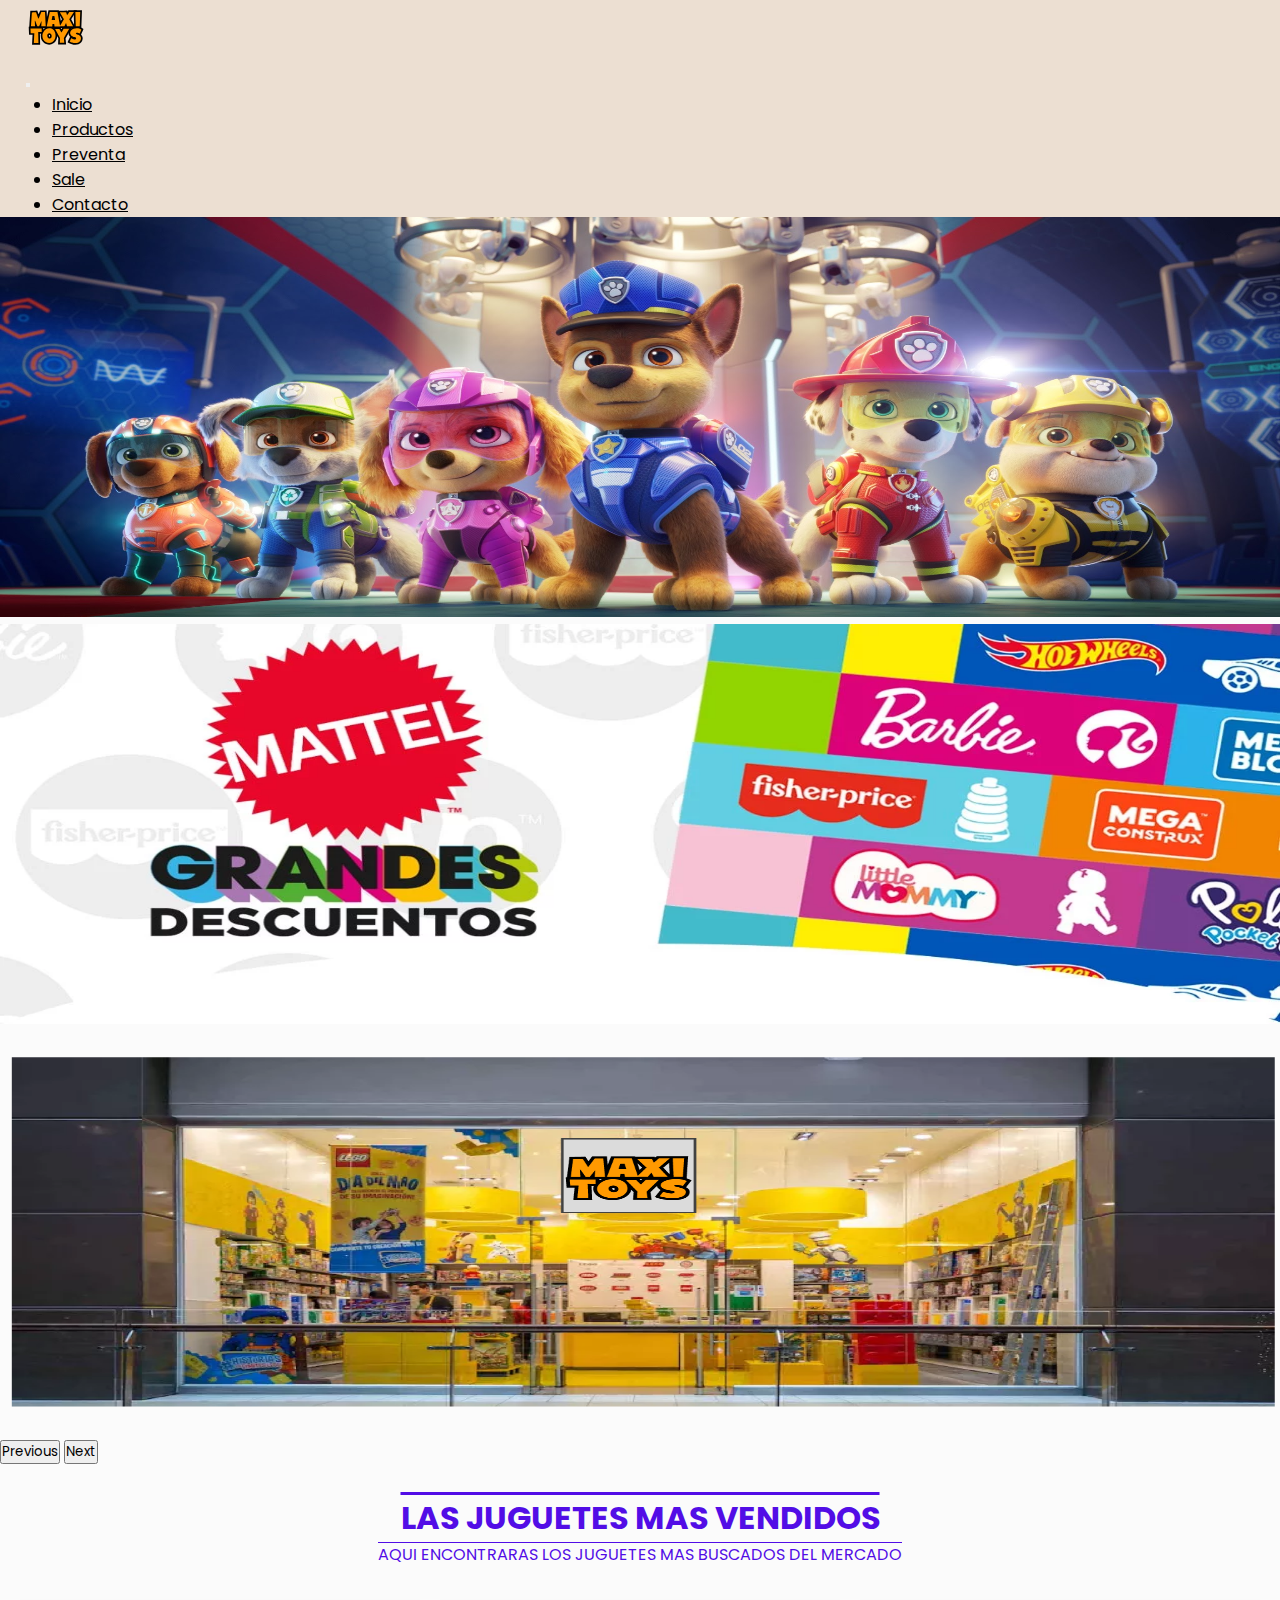
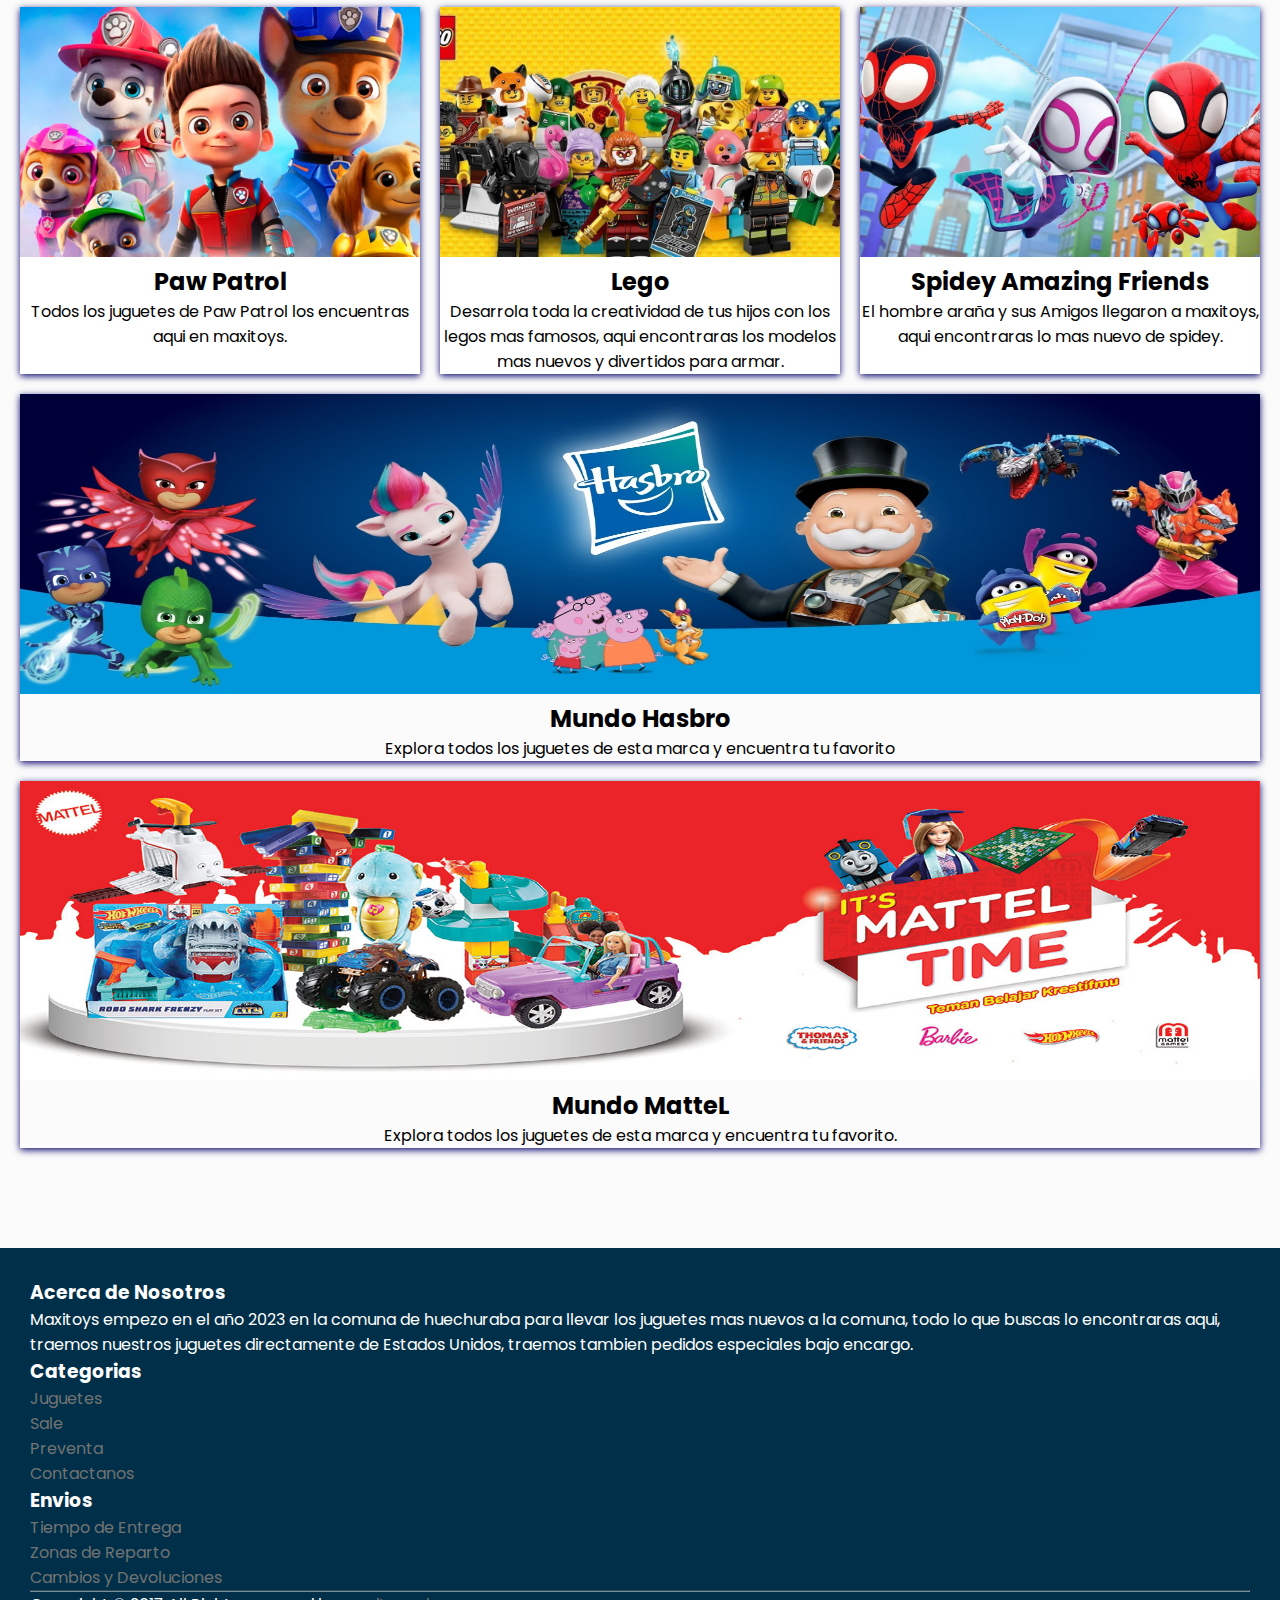
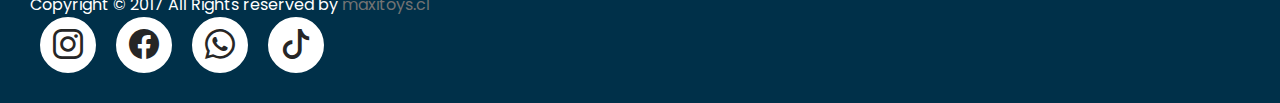
<file: index.html>
<!DOCTYPE html>
<html lang="en">
<head>
    <meta charset="UTF-8">
    <meta name="viewport" content="width=device-width, initial-scale=1.0">
    <link href="https://cdn.jsdelivr.net/npm/bootstrap@5.3.2/dist/css/bootstrap.min.css" rel="stylesheet" integrity="sha384-T3c6CoIi6uLrA9TneNEoa7RxnatzjcDSCmG1MXxSR1GAsXEV/Dwwykc2MPK8M2HN" crossorigin="anonymous">
    <link rel="stylesheet" href="./css/main.css">
    <link rel="stylesheet" href="https://cdn.jsdelivr.net/npm/bootstrap-icons@1.11.1/font/bootstrap-icons.css">
    <title>Maxitoys</title>
</head>
<body>
    <!-- ---------------------------------menu de navegacion------------------------->
<header>
    <nav class=" navbar navbar-expand-lg">
        <div>
            <a href=""><img class="logo" src="./imagenes/nuevo logo.svg" alt=""></a>
        </div>
        <div class="container-fluid">
          <button class="navbar-toggler" type="button" data-bs-toggle="collapse" data-bs-target="#navbarTogglerDemo01" aria-controls="navbarTogglerDemo01" aria-expanded="false" aria-label="Toggle navigation">
            <span class="navbar-toggler-icon"></span>
          </button>
          <div class="collapse navbar-collapse navbar " id="navbarTogglerDemo01">
            
            <ul class="navbar-nav me-auto mb-2 mb-lg-0">
              <li class="nav-item">
                <a class="nav-link" aria-current="page" href="./index.html">Inicio</a>
              </li>
              <li class="nav-item">
                <a class="nav-link " aria-current="page" href="./paginas/productos.html">Productos</a>
              </li>
              <li class="nav-item">
                <a class="nav-link " aria-current="page" href="./paginas/preventa.html">Preventa</a>
              </li>
              <li class="nav-item">
                <a class="nav-link" aria-current="page" href="./paginas/sale.html">Sale</a>
              </li>
              <li class="nav-item">
                <a class="nav-link" aria-current="page" href="./paginas/contacto.html">Contacto</a>
              </li>
            </ul>
          </div>
        </div>
      </nav>
</header>
<!---------------------------------------Carousel-------------------------------------->
<main>
<section>
    <div id="carouselExampleAutoplaying" class="carousel slide" data-bs-ride="carousel">
        <div class="carousel-inner">
          <div class="carousel-item active">
            <img src="./imagenes/baner paw patrol mighty movie.jpeg" class="d-block w-100" alt="...">
          </div>
          <div class="carousel-item">
            <img src="./imagenes/banner-principal-m-mattel.webp" class="d-block w-100" alt="...">
          </div>
          <div class="carousel-item">
            <img src="./imagenes/banner-pagina-web-maxitoys.png" class="d-block w-100" alt="...">
          </div>
        </div>
        <button class="carousel-control-prev" type="button" data-bs-target="#carouselExampleAutoplaying" data-bs-slide="prev">
          <span class="carousel-control-prev-icon" aria-hidden="true"></span>
          <span class="visually-hidden">Previous</span>
        </button>
        <button class="carousel-control-next" type="button" data-bs-target="#carouselExampleAutoplaying" data-bs-slide="next">
          <span class="carousel-control-next-icon" aria-hidden="true"></span>
          <span class="visually-hidden">Next</span>
        </button>
      </div>
</section>

<!-----------------------main---------------------------------->
<section class="contenedor-titulo">
    <div class="titulo-principal">
        <h1> Las juguetes mas vendidos</h1>
        <p>aqui encontraras los juguetes mas buscados del mercado</p>
    </div>
        
</section>

    <section class="productos">
        <div class="carta_producto paw">
            <a href="./paginas/productos.html"><img src="./imagenes/pawpatrolestreno.jpg.webp" alt="">
            </a>
            <h2>Paw Patrol</h2>
            <p>Todos los juguetes de Paw Patrol los encuentras aqui en maxitoys.</p>
        </div>


        <div class="carta_producto spidey"> 
            <a href="./paginas/productos.html"> <img src="./imagenes/spidey-and-his-amazing-friends.webp" alt="">
            </a>
            <h2>Spidey Amazing Friends</h2>
            <p>El hombre araña y sus Amigos
                llegaron a maxitoys, aqui encontraras lo mas nuevo de spidey.</p>
        </div>


        <div class="carta_producto lego">
            <a href="./paginas/productos.html">
                <img src="./imagenes/arte-1200x630-recuperado_b64503fd-a3c8-4148-9c1f-fc9bdb7682ab.webp" alt="">
            </a>
            <h2>Lego </h2>
            <p> Desarrola toda la creatividad de tus hijos
                con los legos mas famosos, aqui encontraras los modelos
                mas nuevos y divertidos para armar.
            </p>

        </div>
        <div class="banner_producto mattel">
            <a href="#"> <img src="./imagenes/shop-home-bsa-image-desktop.jpeg" alt=""></a>
            <h2>Mundo Hasbro</h2>
            <p>Explora todos los juguetes de esta marca y encuentra tu favorito</p>

        </div>
        <div class="banner_producto hasbro">
            <a href="#"><img src="./imagenes/Mattel Official Store Klik Indomaret.jpeg" alt=""></a>
            <h2>Mundo MatteL</h2>
            <p>Explora todos los juguetes de esta marca y encuentra tu favorito.</p>
        </div>


    </section>
   
</main>


<!----------------------------footer-------------------------------------------------------------------->
<footer class="site_footer">
    <div class="container">
        <div class="row">
            <div class="col-sm-12 col-md-6">
                <h3>Acerca de Nosotros</h6>
                <p class="text-justify">Maxitoys empezo en el año 2023 en la comuna 
                    de huechuraba para llevar los juguetes mas nuevos a la comuna, todo
                    lo que buscas lo encontraras aqui, traemos nuestros juguetes directamente 
                    de Estados Unidos, traemos tambien pedidos especiales bajo encargo.</p>
            </div>
            <div class="col-xs-6 col-md-3">
                <h3>Categorias</h3>
                <ul class="footer_links">
                    <li><a href="#">Juguetes</a></li>
                    <li><a href="#">Sale</a></li>
                    <li><a href="#">Preventa</a></li>
                    <li><a href="#">Contactanos</a></li>
                </ul>
            </div>
            
            <div class="col-xs-6 col-md-3">
                <h3>Envios</h3>
                <ul class="footer_links">
                    <li><a href="#">Tiempo de Entrega</a></li>
                    <li><a href="#">Zonas de Reparto</a></li>
                    <li><a href="#">Cambios y Devoluciones</a></li>

                </ul>
            </div>
            <hr>
            <div class="container">
                <div class="row">
                    <div class="col-md-8 col-sm-6 col-xs-12">
                        <p class="copyright-text"> Copyright &copy; 2017 All Rights reserved by <a href="#">maxitoys.cl</a></p>
                    </div>

                </div>

            </div>
            <div class="col-md-4 col-sm-6 col-xs-12">
                <ul class="lista_footer">
                    <li> 
                        <a href=""><i class="bi bi-instagram icon"></i></a>
                    </li>
                    <li>
                        <a href=""><i class="bi bi-facebook icon"></i></a>
                    </li>
                    <li>
                        <a href=""><i class="bi bi-whatsapp icon"></i></a>
                    </li>
                    <li>
                        <a href=""><i class="bi bi-tiktok icon"></i></a>
                    </li>
                </ul>
         
            </div>
            

        </div>

    </div>

</footer>
<script src="https://cdn.jsdelivr.net/npm/bootstrap@5.3.2/dist/js/bootstrap.bundle.min.js" integrity="sha384-C6RzsynM9kWDrMNeT87bh95OGNyZPhcTNXj1NW7RuBCsyN/o0jlpcV8Qyq46cDfL" crossorigin="anonymous"></script>  

</body>
</html>
</file>
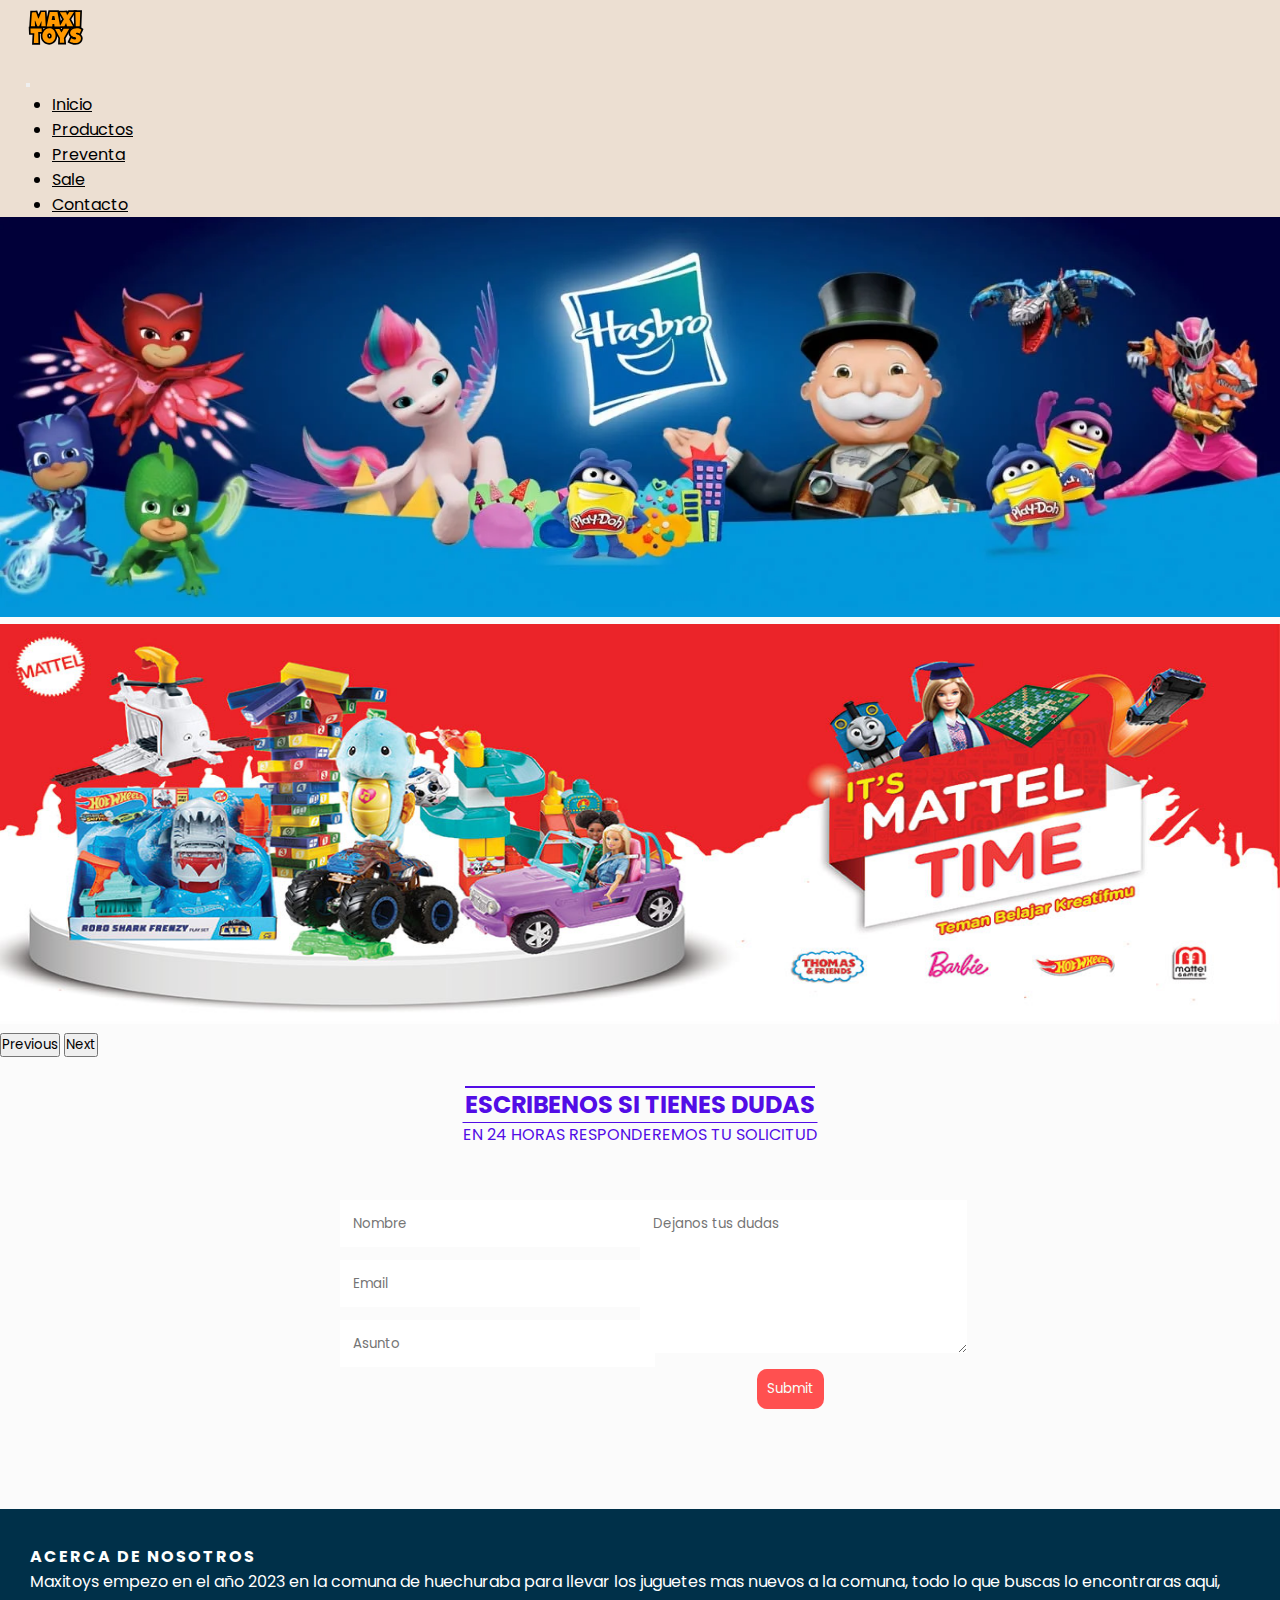
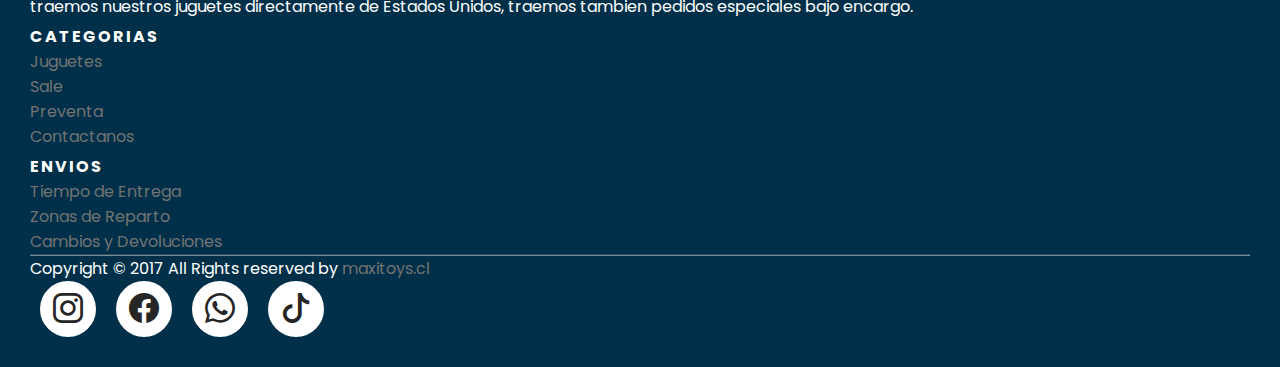
<file: paginas/contacto.html>
<!DOCTYPE html>
<html lang="en">
<head>
    <meta charset="UTF-8">
    <meta name="viewport" content="width=device-width, initial-scale=1.0">
    <link href="https://cdn.jsdelivr.net/npm/bootstrap@5.3.2/dist/css/bootstrap.min.css" rel="stylesheet" integrity="sha384-T3c6CoIi6uLrA9TneNEoa7RxnatzjcDSCmG1MXxSR1GAsXEV/Dwwykc2MPK8M2HN" crossorigin="anonymous">
    <link rel="stylesheet" href="../css/main.css">
    <link rel="stylesheet" href="https://cdn.jsdelivr.net/npm/bootstrap-icons@1.11.1/font/bootstrap-icons.css">
    <title>Contacto</title>
</head>
<body>
    <header>
        <nav class=" navbar navbar-expand-lg">
            <div>
                <a href=""><img class="logo" src="../imagenes/nuevo logo.svg" alt=""></a>
            </div>
            <div class="container-fluid">
              <button class="navbar-toggler" type="button" data-bs-toggle="collapse" data-bs-target="#navbarTogglerDemo01" aria-controls="navbarTogglerDemo01" aria-expanded="false" aria-label="Toggle navigation">
                <span class="navbar-toggler-icon"></span>
              </button>
              <div class="collapse navbar-collapse navbar " id="navbarTogglerDemo01">
                
                <ul class="navbar-nav me-auto mb-2 mb-lg-0">
                  <li class="nav-item">
                    <a class="nav-link" aria-current="page" href="../index.html">Inicio</a>
                  </li>
                  <li class="nav-item">
                    <a class="nav-link " aria-current="page" href="./productos.html">Productos</a>
                  </li>
                  <li class="nav-item">
                    <a class="nav-link " aria-current="page" href="./preventa.html">Preventa</a>
                  </li>
                  <li class="nav-item">
                    <a class="nav-link" aria-current="page" href="./sale.html">Sale</a>
                  </li>
                  <li class="nav-item">
                    <a class="nav-link" aria-current="page" href="./contacto.html">Contacto</a>
                  </li>
                </ul>
              </div>
            </div>
          </nav>
 </header> 
 <main>
<section>
    <div id="carouselExampleAutoplaying" class="carousel slide" data-bs-ride="carousel">
        <div class="carousel-inner">
          <div class="carousel-item active">
            <img src="../imagenes/Hasbro-Banner.jpeg.webp" class="d-block w-100" alt="...">
          </div>
          <div class="carousel-item">
            <img src="../imagenes/Mattel Official Store Klik Indomaret.jpeg" class="d-block w-100" alt="...">
          </div>
          
        </div>
        <button class="carousel-control-prev" type="button" data-bs-target="#carouselExampleAutoplaying" data-bs-slide="prev">
          <span class="carousel-control-prev-icon" aria-hidden="true"></span>
          <span class="visually-hidden">Previous</span>
        </button>
        <button class="carousel-control-next" type="button" data-bs-target="#carouselExampleAutoplaying" data-bs-slide="next">
          <span class="carousel-control-next-icon" aria-hidden="true"></span>
          <span class="visually-hidden">Next</span>
        </button>
      </div>

</section>
<section>
    <div class="titulo-principal">
        <h2> Escribenos si tienes dudas</h2>
        <p>en 24 horas responderemos tu solicitud</p>
    </div>
</section>
<section>
   
        <form class="form-contacto">
            <div class="half left cf">
                <input class="input-form" type="text" placeholder="Nombre">
                <input class="input-form" type="email" placeholder="Email">
                <input class="input-form" type="text" placeholder="Asunto">
            </div>
            <div class="half right cf">
                <textarea  type="text" cols="20" rows="5" placeholder="Dejanos tus dudas"></textarea>
    
            </div>
            <input class="boton-enviar" type="submit">
    
        </form>

    
            

</section>
   
    
 </main>






<footer class="site_footer">
    <div class="container">
        <div class="row">
            <div class="col-sm-12 col-md-6">
                <h6>Acerca de Nosotros</h6>
                <p class="text-justify">Maxitoys empezo en el año 2023 en la comuna 
                    de huechuraba para llevar los juguetes mas nuevos a la comuna, todo
                    lo que buscas lo encontraras aqui, traemos nuestros juguetes directamente 
                    de Estados Unidos, traemos tambien pedidos especiales bajo encargo.</p>
            </div>
            <div class="col-xs-6 col-md-3">
                <h6>Categorias</h6>
                <ul class="footer_links">
                    <li><a href="#">Juguetes</a></li>
                    <li><a href="#">Sale</a></li>
                    <li><a href="#">Preventa</a></li>
                    <li><a href="#">Contactanos</a></li>
                </ul>
            </div>
            
            <div class="col-xs-6 col-md-3">
                <h6>Envios</h6>
                <ul class="footer_links">
                    <li><a href="#">Tiempo de Entrega</a></li>
                    <li><a href="#">Zonas de Reparto</a></li>
                    <li><a href="#">Cambios y Devoluciones</a></li>

                </ul>
            </div>
            <hr>
            <div class="container">
                <div class="row">
                    <div class="col-md-8 col-sm-6 col-xs-12">
                        <p class="copyright-text"> Copyright &copy; 2017 All Rights reserved by <a href="#">maxitoys.cl</a></p>
                    </div>

                </div>

            </div>
            <div class="col-md-4 col-sm-6 col-xs-12">
                <ul class="lista_footer">
                    <li> 
                        <a href=""><i class="bi bi-instagram icon"></i></a>
                    </li>
                    <li>
                        <a href=""><i class="bi bi-facebook icon"></i></a>
                    </li>
                    <li>
                        <a href=""><i class="bi bi-whatsapp icon"></i></a>
                    </li>
                    <li>
                        <a href=""><i class="bi bi-tiktok icon"></i></a>
                    </li>
                </ul>
         
            </div>
            

        </div>

    </div>

</footer>
<script src="https://cdn.jsdelivr.net/npm/bootstrap@5.3.2/dist/js/bootstrap.bundle.min.js" integrity="sha384-C6RzsynM9kWDrMNeT87bh95OGNyZPhcTNXj1NW7RuBCsyN/o0jlpcV8Qyq46cDfL" crossorigin="anonymous"></script>  

    
</body>
</html>
</file>
<file: css/main.css>
@import url('https://fonts.googleapis.com/css2?family=Poppins:wght@300&family=Red+Hat+Display:wght@500&family=Roboto&display=swap');
*{
    margin: 0;
    padding: 0;
    box-sizing: 0;
    font-family: 'Poppins', sans-serif;

}
body{
    background-color: rgba(251, 251, 251, 0.885);
}


/************* menu navegacion ***********************/
.navbar{
    background-color: #ecdfd2;
    padding: 0 26px;
  
}

.nav-link{
    color: #000000;
    font-weight: 400;
}
.nav-item a:hover{
    color: #d20404;
    text-decoration: overline;
}
.logo{
    width: 60px;
    cursor: pointer;
}
/********************** header **********************/

 .carousel-item img{
    width: 100%;
    height: 400px;
 }

/********* main *********/


   /************** pagina principal***********/


.contenedor-titulo{
display: flex;
justify-content: center;

}
.titulo-principal{ 
    text-decoration: overline;
    text-transform: uppercase;
    padding: 20px;
    margin-top: 10px;
    color: #520de6;
    text-align: center;
    
}
.productos{
    display: grid;
    grid-template-columns: repeat(3, 1fr);
    grid-template-rows: repeat(3, 1fr);
    margin: 20px;
    gap:20px;
    grid-template-areas:
     "paw  lego spidey "
     " mattel mattel mattel" 
     " hasbro hasbro hasbro" ;
}
.banner_producto{
    text-align: center;
    box-shadow: 0 2px 7px #08046b;
    
}
.mattel{
    grid-area: mattel;
}
.hasbro{
    grid-area: hasbro;
}
.banner_producto img{
    width: 100%;
    height: 300px;
}
.carta_producto{
    background-color: #fff;
    text-align: center;
    box-shadow: 0 2px 7px #08046b;
    
}
.paw{
    grid-area: paw;
}
.lego{
    grid-area: lego;
}
.spidey{
    grid-area: spidey;
}
.carta_producto img{
    width: 100%;
    height: 250px;
    object-fit: cover;
   
}
.banner_productos{
    width: 100%;
    height: 400px;
    background: url(../imagenes/Hasbro-Banner.jpeg.webp)no-repeat center center/cover;
    display: flex;
    flex-direction: column;
    align-items: center;
    text-align: center;
    justify-content: flex-end;
    padding-bottom: 10px;
    color: #fafafa;
    font-weight: 600;
    text-transform: uppercase;
    font-size: 1.5rem;
}
.contenedor{
    
    display:flex;
    flex-wrap: wrap;
    gap: 2px;
    margin-top: 20px;
   
}
.product-card{
    width: 380px;
    position: relative;
    box-shadow: 0 2px 7px #dfdfdf;
    margin: 10px auto;
    background:#fafafa;
}

.product-tumb{
    display: flex;
    align-items: center;
    justify-content: center;
    background: white;
}
.product-tumb img{
    width: 250px;
    height: 250px;
    object-fit: cover;
    
}
.product-details{
    padding: 20px;
}
.product-catagory{
    display: block;
    font-size: 12px;
    font-weight: 700;
    text-transform: uppercase;
    color: #ccc;
    margin-bottom: 5px;
}
.product-details h2 a{
    font-weight: 500;
    display: block;
    margin-bottom: 5px;
    text-transform: capitalize;
    color:#363636;
    text-decoration: none;
    transition: 0.3s;
}
.product-details h2 a:hover{
    color:#fbb72c

}
.product-bottom-details{
    overflow: hidden;
    border-top:3px solid #eee;
    padding-top: 10px;
}
.product-bottom-details div{
    float: left;
    width: 50%;
}
.product-price{
    font-size: 18px;
    color:#fbb72c;
    font-weight: 600;
}
.product-links{
    text-align: right;
}
.product-links a{
    display: inline-block;
    margin-left: 5px;
    color:#544f4f;
    transition: 0.3s;
    font-size: 17px;
}
.product-links a:hover{
    color:#fbb72c
}
.home-cards{
    display: grid;
    grid-template-columns: repeat(4,25%);
    gap: 10px;
    margin-bottom: 40px;
    margin: 10px;
   
}
.home-cards img{
    width: 100%;
    margin-bottom: 20px;
    object-fit: cover;
}
.home-cards h3{
    margin-bottom: 5px;
}
.home-cards a {
    display: inline-block;
    padding-top: 10px;
    color: #fbb72c;
    text-transform: uppercase;
    font-weight: 600;
}
.home-cards a:hover i{
    margin-left: 10px;
}
.banner{
    width: 100%;
    height: 350px;
    background: url(../imagenes/BANNER-35-TOY-STORY-4-1920X700-1170x427.jpeg) no-repeat center center/cover;
    margin-bottom: 20px;
    color: #fff;
    text-transform: capitalize;
}
.banner .content{
    width: 40%;
    padding: 50px 0 0 30px;
}
.banner .carbon p{
    margin: 10px 0 20px;
    text-transform: capitalize;
}
.carbon{
    text-transform: capitalize;
    width:100%;
    height: 350px;
    background: url(../imagenes/lego_banner.jpeg)no-repeat center center/cover;
}
.carbon .content{
    width: 40%;
    padding: 50px 0 0 30px;
}
.banner_oferta{
    width: 100%;
    height: 400px;
    background: url(../imagenes/banner-principal-m-mattel.webp)no-repeat center center/cover;
    display: flex;
    flex-direction: column;
    text-align: center;
    color: #fbb72c;
    font-weight: bold;
    font-size: 2rem;
}
.contenedor{
    
    display:flex;
    flex-wrap: wrap;
    gap: 2px;
    margin-top: 20px;
   
}
.product-card{
    width: 380px;
    position: relative;
    box-shadow: 0 2px 7px #dfdfdf;
    margin: 10px auto;
    background:#fafafa;
}
.badge{
    position: absolute;
    left: 0;
    top: 20px;
    text-transform: uppercase;
    font-size: 13px;
    font-weight: 700;
    background: red;
    color: #fff;
    padding: 3px 10px;
}
.product-tumb{
    display: flex;
    align-items: center;
    justify-content: center;
    background: white;
    height: 300px;
    padding: 50px;
}
.product-tumb img{
    width: 250px;
    height: 250px;
    object-fit: cover;
    
}
.product-details{
    padding: 20px;
}
.product-catagory{
    display: block;
    font-size: 12px;
    font-weight: 700;
    text-transform: uppercase;
    color: #ccc;
    margin-bottom: 5px;
}
.product-details h3 a{
    font-weight: 500;
    display: block;
    margin-bottom: 5px;
    text-transform: capitalize;
    color:#363636;
    text-decoration: none;
    transition: 0.3s;
}
.product-details h3 a:hover{
    color:#fbb72c

}
.product-bottom-details{
    overflow: hidden;
    border-top:3px solid #eee;
    padding-top: 10px;
}
.product-bottom-details div{
    float: left;
    width: 50%;
}
.product-price{
    font-size: 18px;
    color:#ff0000;
    font-weight: 600;
}
.product-links{
    text-align: right;
}
.product-links a{
    display: inline-block;
    margin-left: 5px;
    color:#544f4f;
    transition: 0.3s;
    font-size: 17px;
}
.product-links a:hover{
    color:#fbb72c;  

}
.form-contacto{
    max-width: 600px;
    text-align: center;
    margin: 20px auto;
   
}
.input-form, textarea{
    border: 0;outline: 0;
    padding: 1em;
    display: block;
    width: 100%;
    margin-top: 1em;
   

}
textarea{
    height: 126px;

}
.boton-enviar{
    color: #f6fff9;
    background:#ff5050;
    cursor: pointer;
    border: none;
    padding: 10px;
    border-radius: 10px;
}
.half{
    float: left;
    width: 48%;
    margin-bottom: 1em;
}
.right{
    width: 50%;
}
.left{
    margin-right: 2%;
}
/************ footer ***********/
footer{
    margin-top: 100px;
    background-color:#003049;
    padding: 30px;
    color: #fff;
    display: flex;
    justify-content: center;
   
}
.lista_footer{
    display: flex;
    
  
}
.lista_footer li{
    list-style: none;
    
}
.lista_footer li a{
    width: 50px;
    height: 50px;
    background-color: #fff;
    text-align: center;
    line-height: 50px;
    font-size: 30px;
    margin: 0 10px;
    display: block;
    border-radius: 50%;
    position: relative;
    overflow: hidden;
    border: 3px solid #fff;
    z-index: 1;
}
.lista_footer li a .icon{
    position: relative;
    color:#262626;
    transition: .5s;
    z-index: 3;
}
.lista_footer li a:hover .icon{
    color: #fffefe;
}
    
.lista_footer li a:before {
    content: "";
    position: absolute;
    top:100%;
    left:0;
    width: 100%;
    height: 100%;
    transition: .5s;
    z-index: 2;
    
}
.lista_footer li a:hover:before{
    top:0;
}
.lista_footer li:nth-child(1) a:before{
    background: #dd2a7b;
    
}
.lista_footer li:nth-child(2) a:before{
    background: #3b5999;
}
.lista_footer li:nth-child(3) a:before{
    background: #25d366;
}
.lista_footer li:nth-child(4) a:before{
    background: #040404;
}
.site_footer hr{
    border-top-color: #bbb;
    opacity: 0.5;
}
.site_footer hr.small{
    margin: 20px 0;
}
.site_footer h6{
    color:#fff;
    font-size: 16px;
    text-transform: uppercase;
    margin-top: 5px;
    letter-spacing: 2px;
}
.site_footer a{
    color: #737373;
    text-decoration: none;
}
.site_footer a:hover{
    color: #3366cc;
    text-decoration: none;
}
.footer_links{
    padding-left: 0;
    list-style: none;
}
.footer_links li{
    display: block;
}
.footer_links a{
    color:#737373;
}
.footer_links a:active, .footer-links a:focus, .footer-links a:hover{
    color:#3366cc;
    text-decoration: none;
}
.footer_links .inline li{
    display: inline-block;
}





@media screen and (max-width: 780px)
{

.productos{
   display: grid;
   grid-template-columns: 100%;
   grid-template-areas: 
   "paw"
   "spidey"
   "hasbro"
   "mattel"
   "lego";
}
}
</file>
